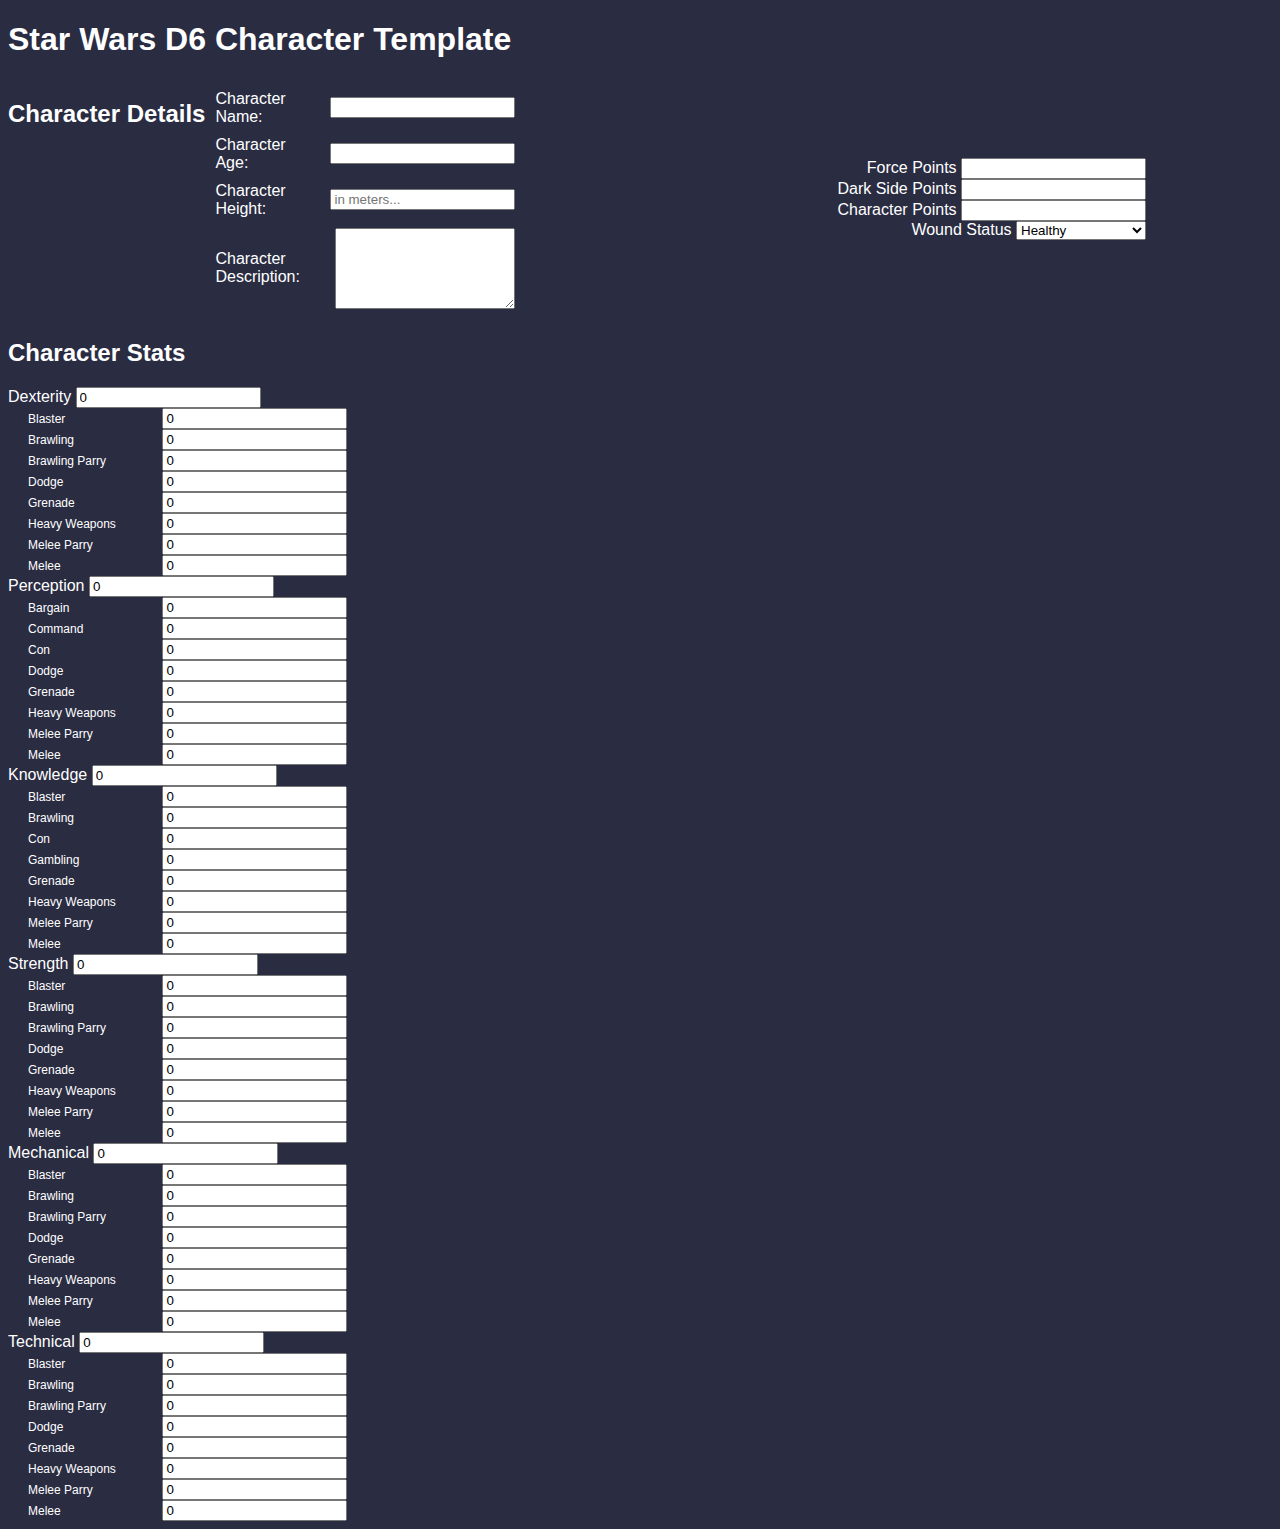
<file: pages/characterSheet/charSheet.html>
<!DOCTYPE html>
<html lang="en">

<head>
  <meta charset="UTF-8">
  <meta name="viewport" content="width=device-width, initial-scale=1.0">
  <link rel="stylesheet" type="text/css" href="charSheet.css">
  <title>CHARACTER SHEET</title>
</head>

<body>
  <header>
    <h1>Star Wars D6 Character Template</h1>
  </header>

  <form>
    <section class="character-details">
      <h2>Character Details</h2>

      <div class="details-group">
        <div class="label-input-combo">
          <label for="character-name">Character Name: </label>
          <input type="text" name="character-name" id="character-name">
        </div>

        <div class="label-input-combo">
          <label for="character-age">Character Age: </label>
          <input type="number" name="character-age" id="character-age">
        </div>

        <div class="label-input-combo">
          <label for="character-height">Character Height: </label>
          <input type="number" name="character-height" id="character-height" placeholder="in meters...">
        </div>

        <div class="label-input-combo">
          <label for="character-description">Character Description: </label>
          <textarea name="character-description" id="character-description" cols="30" rows="5"></textarea>
        </div>

      </div>

      <aside>
        <label for="force-pts">Force Points
          <input class="aside-inputs" type="number" name="force-pts" id="force-pts" />
        </label>
        <label for="dark-side-pts">Dark Side Points
          <input class="aside-inputs" type="number" name="dark-side-pts" id="dark-side-pts" />
        </label>
        <label for="character-points">Character Points
          <input class="aside-inputs" type="number" name="character-points" id="character-points" />
        </label>
        <label for="wound-status">Wound Status
          <select name="wound-status" id="wound-status">
            <option value="healthy">Healthy</option>
            <option value="stunned">Stunned</option>
            <option value="wounded">Wounded</option>
            <option value="incapacitated">Incapacitated</option>
            <option value="mortally-wounded">Mortally Wounded</option>
          </select>
        </label>
      </aside>
    </section>

    <!--*character stats -->
    <h2>Character Stats</h2>

    <section class="character-stats" id="character-stats"></section>
    
  </form>
  <script src="charSheet.js"></script>
</body>

</html>
</file>
<file: pages/characterSheet/charSheet.css>
body {
  background-color: rgb(42, 44, 66);
  color: white;
  font-family: Verdana, Geneva, Tahoma, sans-serif
}

.character-details {
  display: flex;
}

.details-group {
  width: 50%;
}

.details-group * {
  display: flex;
  justify-content: space-between;
}

.label-input-combo {
  display: flex;
  align-items: center;
  margin: 10px;
  width: 300px;
}

.label-input-combo label {
  margin-right: 10px;
}

aside {
  display: flex;
  flex-direction: column;
  align-items: end;
  align-self: center;
}

.card-skills {
  font-size: 12px;
  margin-left: 20px;
}

/* .details-group {
  display: flex;
  flex-direction: column;
  margin: 20px;
  width: -moz-fit-content;
  width: fit-content;
} */

/* 


.aside-inputs {
  width: 50px;
}

input {
  text-align: right;
}

.details-group {
  width: auto;
  height: 2rem;
  margin-bottom: 0.5rem;
  border: 1px solid #ccc;
  border-radius: 0.25rem;
  padding: 0 0.5rem;
}

.character-stats {
  display: flex;
  flex-wrap: wrap;
  margin-top: 2rem;
}

.attribute-card {
  display: flex;
  flex-direction: column;
  width: 40%;
  margin-bottom: 1rem;
  border: 1px solid red;
}

.card-header input {
  width: 30px;
  margin-left: 48px;
}

.card-title {
  font-size: 1.3rem;
}

.card-body .label-input-group {
  display: block;
  margin: 10px;
  /* Optional: Add space between label/input pairs */
}

.card-body .label-input-group input {
  display: inline-block;
  /* Adjust width, margin, padding, etc., as needed */
  /* Example styles: */
  width: 30px;
  margin-right: 10px;
}

.label-input-group label {
  display: inline-block;
  /* Adjust width, margin, padding, etc., as needed */
  /* Example styles: */
  width: 120px;
  margin-right: 10px;
}

*/
</file>
